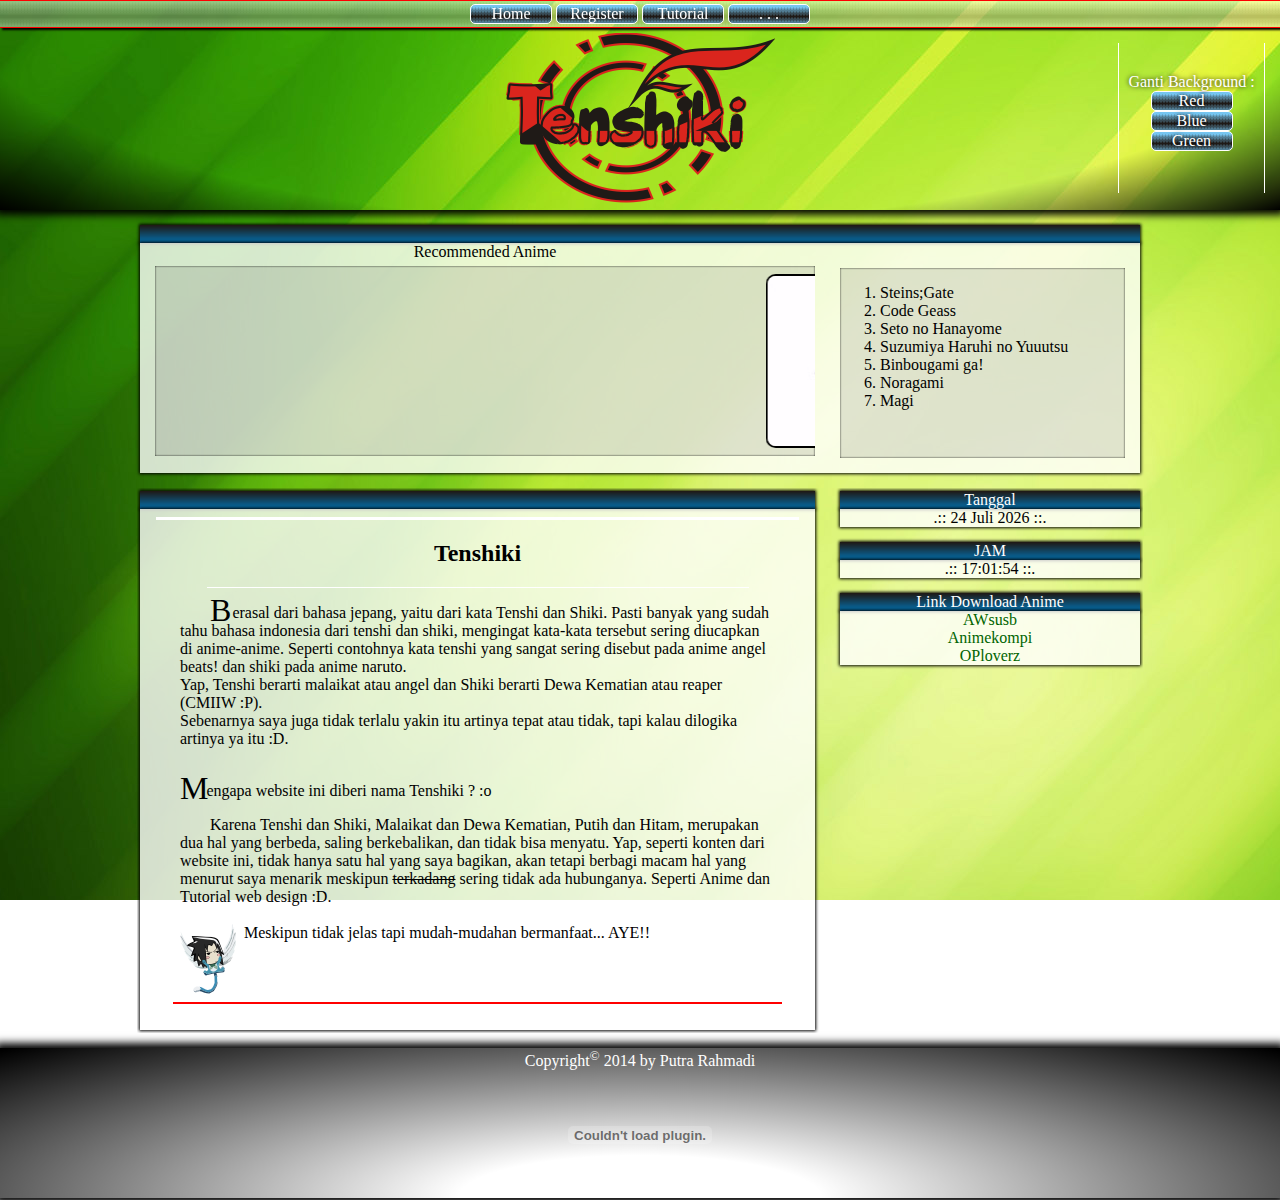
<file: index.html>
<html>
	<head>
		<title>Putra R</title>
		<link rel="stylesheet" type="text/css" href="css/style.css"/>
		<link rel="shortcut icon" href="gambar/logo/kurousagi.ico"/>
		<script type="text/javascript" src="js/script.js"></script>
	</head>
	<body onLoad="random(),waktu(),tanggal(),sapa()">
		<div>
			<div class="atas">
				<div class="menu">
					<table id="tmenu">
						<tr>
							<td><a href="index.html"><div class="imenu">Home</div></a></td>
							<td><a href="javascript:mpmuncul()">
									<div class="imenu" onmouseout="mphilang()">Register</div>
								</a>
								<div id="pimenu" onmouseover="mpmuncul()" onmouseout="mphilang()">
									<a href="javascript:pmuncul()">
										<div class="imenu">Tampilkan</div>
									</a>
									<a href="javascript:philang()">
										<div class="imenu">Hilangkan</div>
									</a>
								</div>
							</td>
							<td><a href="tutorial.html">
									<div class="imenu" onmouseover="muncul()" onmouseout="hilang()">Tutorial</div>
								</a>
								<div id="imenu" onmouseover="muncul()" onmouseout="hilang()">
									<a href="isi/html_adalah.html">
										<div class="imenu">HTML</div>
									</a>
									<a href="isi/css_adalah.html">
										<div class="imenu">CSS</div>
									</a>
									<a href="isi/javascript_adalah.html">
										<div class="imenu">Javascript</div>
									</a>
									<a href="isi/corel_adalah.html">
										<div class="imenu">Corel</div>
									</a>
									<a href="isi/flash_adalah.html">
										<div class="imenu">Flash</div>
									</a>
								</div>
							</td>
							<td><a href="javascript:inama()" onclick="scroll()"><div id="inama" class="imenu">. . .</div></a></td>
						</tr>
					</table>
				</div>
				<div id="kpict">
					<br><br>
					<center>
					<form method="get">
						<hr width=100% color="white">
						<legend>Register</legend>
						<hr width=100% color="white">
						<br>
						Nama :
						<br><input type="text" name="n" size="15">
						<br><br>Email :
						<br><input type="text" name="e" size="15" id="email">
						<br><br>Gender :
						<br><input type="radio" name="g">Pria &nbsp;<input type="radio" name="g">Wanita
						<br><br>Tanggal Lahir :
						<br><select name="t">
								<option value="1">1</option><option value="2">2</option><option value="3">3</option><option value="4">4</option>
								<option value="5">5</option><option value="6">6</option><option value="7">7</option><option value="8">8</option>
								<option value="9">9</option><option value="10">10</option><option value="11">11</option><option value="12">12</option>
								<option value="13">13</option><option value="14">14</option><option value="15">15</option><option value="16">16</option>
								<option value="17">17</option><option value="18">18</option><option value="19">19</option><option value="20">20</option>
								<option value="21">21</option><option value="22">22</option><option value="23">23</option><option value="24">24</option>
								<option value="25">25</option><option value="26">26</option><option value="27">27</option><option value="28">28</option>
								<option value="29">29</option><option value="30">30</option><option value="31">31</option>
							</select>&nbsp;
							<select name="b">
								<option value="1">1</option><option value="2">2</option><option value="3">3</option><option value="4">4</option>
								<option value="5">5</option><option value="6">6</option><option value="7">7</option><option value="8">8</option>
								<option value="9">9</option><option value="10">10</option><option value="11">11</option><option value="12">12</option>
							</select>
						<br><br>
						<button type="submit" value="Submit" class="imenu" style="width:60px;display:none;margin-right:5px;" id="submit">Submit</button>
						<button type="reset" value="Reset" class="imenu" style="width:60px">Reset</button>
					</form>
					<button value="Cek" class="imenu" style="width:60px" onclick="email()">Cek</button>
					</center>
				</div>
				<br>
				<div class="change">
					<center>Ganti Background : <br>
					<a href="javascript:red()"><div class="imenu">Red</div></a>
					<a href="javascript:blue()"><div class="imenu">Blue</div></a>
					<a href="javascript:green()"><div class="imenu">Green</div></a></center>
				</div>
				<div class="schange">
				</div>
				<center><img id="tenshiki"/></center>
			</div>
			<center>
				<div class="judul pisi">&nbsp;</div>
				<div class="gmenu">
					<div style="float:left">
					Recommended Anime
					<div id="bpict" align="center">
						<marquee width="100%">
						<img id="pict" src="gambar/pict/1.jpg" border="2"/>
						<img id="pict" src="gambar/pict/2.jpg" border="2"/>
						<img id="pict" src="gambar/pict/3.jpg" border="2"/>
						<img id="pict" src="gambar/pict/4.jpg" border="2"/>
						<img id="pict" src="gambar/pict/5.jpg" border="2"/>
						<img id="pict" src="gambar/pict/6.jpg" border="2"/>
						<img id="pict" src="gambar/pict/7.jpg" border="2"/>
						</marquee>
					</div>
					</div>
					<div id="tgmenu" align="center">
						<div align=left>
						<ol type="circle">
							<li>Steins;Gate
							<li>Code Geass
							<li>Seto no Hanayome
							<li>Suzumiya Haruhi no Yuuutsu
							<li>Binbougami ga!
							<li>Noragami
							<li>Magi
						</div>
					</div>
				</div>
				<div class="tengah">
					<div class="sisi">
						<div class="judul" id="tmenu">Tanggal</div>
						<div id="tanggal"></div>
						<div class="judul">JAM</div>
						<div id="jam"></div>
						<div class="judul">Link Download Anime</div>
						<div id="sisi">
							<a href="http://www.awsubs.us/" target="_blank">AWsusb</a>
							<br><a href="http://www.animekompi.web.id/" target="_blank">Animekompi</a>
							<br><a href="http://www.oploverz.net/" target="_blank">OPloverz</a>
						</div>
					</div>
					<div class="judul jisi" id="tmenu" align=left>&nbsp;</div>
					<div class="isi">
						<div>
			<hr width="95%" size="3" color="white"/>
			<div align="center"><h2>Tenshiki</h2></div>
			<hr width="80%" size="1" color="white"/>
			<div align="left">
			<blockquote>
				<p><span>B</span>erasal dari bahasa jepang, yaitu dari kata Tenshi dan Shiki.
				Pasti banyak yang sudah tahu bahasa indonesia dari tenshi dan shiki, mengingat kata-kata tersebut sering diucapkan di anime-anime.
				Seperti contohnya kata tenshi yang sangat sering disebut pada anime angel beats! dan shiki pada anime naruto.
				<br>Yap, Tenshi berarti malaikat atau angel dan Shiki berarti Dewa Kematian atau reaper (CMIIW :P).
				<br>Sebenarnya saya juga tidak terlalu yakin itu artinya tepat atau tidak, tapi kalau dilogika artinya ya itu :D.
				</p>
				<br><span>M</span>&nbsp;engapa website ini diberi nama Tenshiki ? :o
				<p>Karena Tenshi dan Shiki, Malaikat dan Dewa Kematian, Putih dan Hitam, merupakan dua hal yang berbeda, saling berkebalikan, dan tidak bisa menyatu.
				Yap, seperti konten dari website ini, tidak hanya satu hal yang saya bagikan, akan tetapi berbagi macam hal yang menurut saya menarik meskipun <strike>terkadang</strike> sering tidak ada hubunganya.
				Seperti Anime dan Tutorial web design :D.
				<br><br>&nbsp;&nbsp;Meskipun tidak jelas tapi mudah-mudahan bermanfaat... AYE!!
				<img src="gambar/konten/aye.png" style="float:left">
				</p>
			</blockquote>	
			</div>
		</div>
		<br/><br/>
		<hr width="90%" size="2" color="red"/>
		<br>
					</div>		
				</div>
			</center>
			<div class="bawah">
				Copyright<sup>&copy;</sup> 2014 by Putra Rahmadi
				<center><embed src="gambar/logo/undg.swf" id="underground"/></center>
			</div>
		</div>
	</body>
</html>
</file>
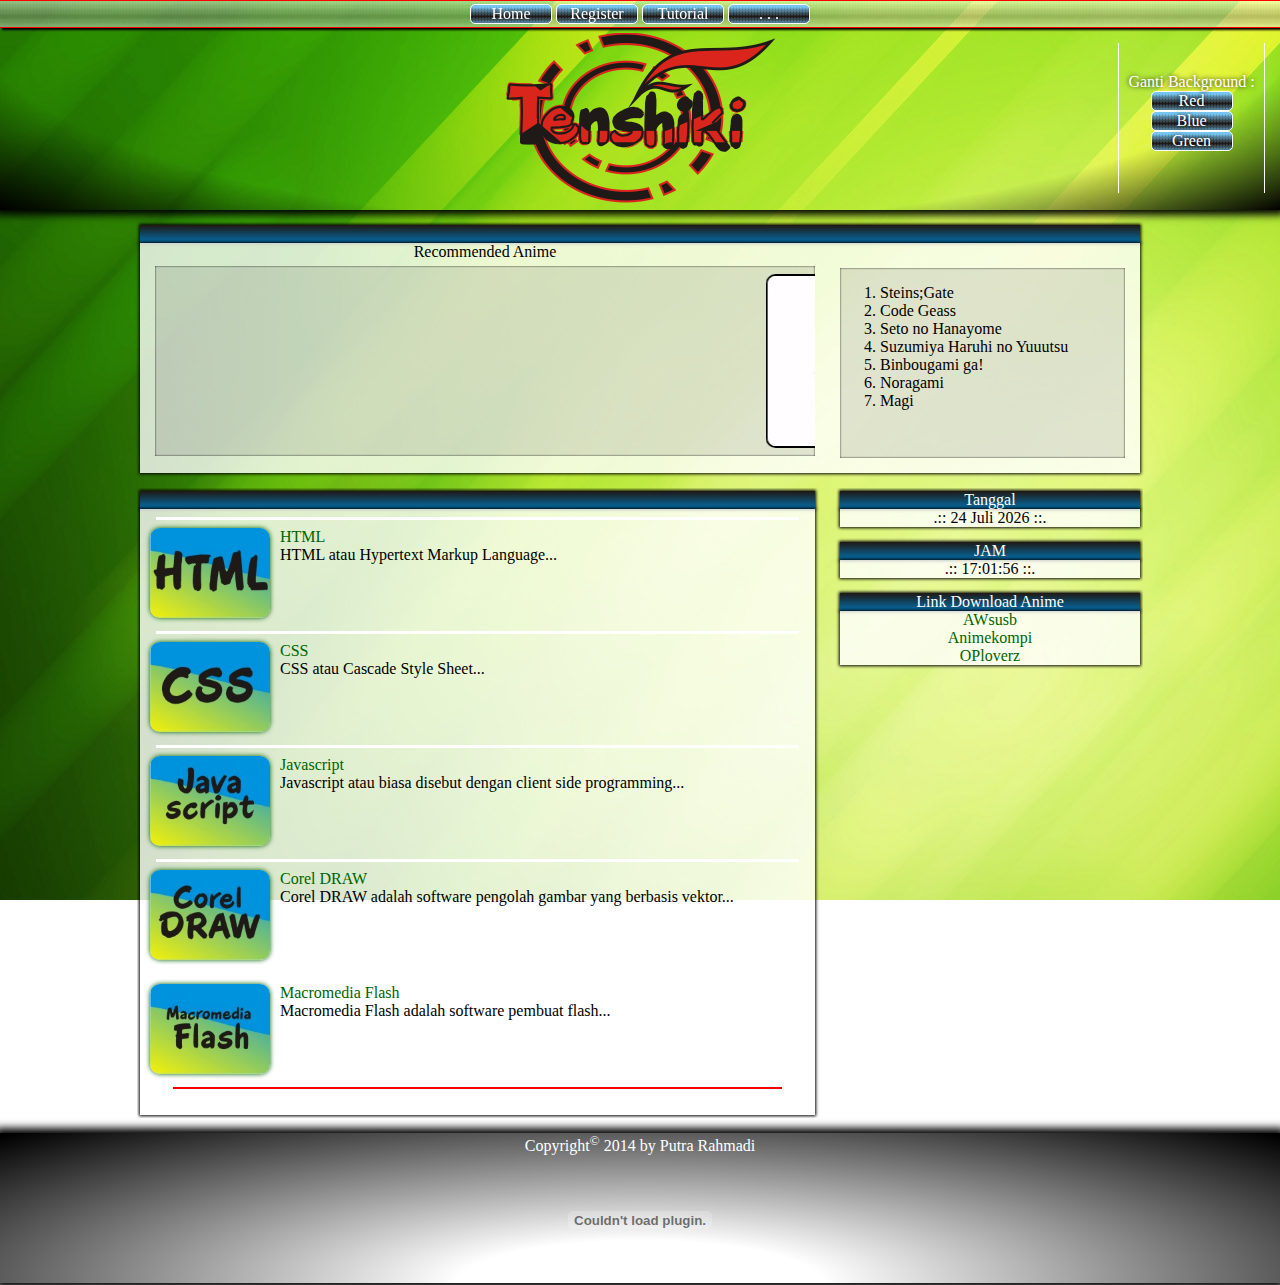
<file: tutorial.html>
<html>
	<head>
		<title>Putra R</title>
		<link rel="stylesheet" type="text/css" href="css/style.css"/>
		<link rel="shortcut icon" href="gambar/logo/kurousagi.ico"/>
		<script type="text/javascript" src="js/script.js"></script>
	</head>
	<body onLoad="random(),waktu(),tanggal()">
		<div>
			<div class="atas">
				<div class="menu">
					<table id="tmenu">
						<tr>
							<td><a href="index.html"><div class="imenu">Home</div></a></td>
							<td><a href="javascript:mpmuncul()">
									<div class="imenu" onmouseout="mphilang()">Register</div>
								</a>
								<div id="pimenu" onmouseover="mpmuncul()" onmouseout="mphilang()">
									<a href="javascript:pmuncul()">
										<div class="imenu">Tampilkan</div>
									</a>
									<a href="javascript:philang()">
										<div class="imenu">Hilangkan</div>
									</a>
								</div>
							</td>
							<td><a href="tutorial.html">
									<div class="imenu" onmouseover="muncul()" onmouseout="hilang()">Tutorial</div>
								</a>
								<div id="imenu" onmouseover="muncul()" onmouseout="hilang()">
									<a href="isi/html_adalah.html">
										<div class="imenu">HTML</div>
									</a>
									<a href="isi/css_adalah.html">
										<div class="imenu">CSS</div>
									</a>
									<a href="isi/javascript_adalah.html">
										<div class="imenu">Javascript</div>
									</a>
									<a href="isi/corel_adalah.html">
										<div class="imenu">Corel</div>
									</a>
									<a href="isi/flash_adalah.html">
										<div class="imenu">Flash</div>
									</a>
								</div>
							</td>
							<td><a href="javascript:inama()" onclick="scroll()"><div id="inama" class="imenu">. . .</div></a></td>
						</tr>
					</table>
				</div>
				<div id="kpict">
					<br><br>
					<center>
					<form action="" method="get">
						<hr width=100% color="white">
						<legend>Register</legend>
						<hr width=100% color="white">
						<br>
						Nama :
						<br><input type="text" name="n" size="15">
						<br><br>Email :
						<br><input type="text" name="e" size="15" id="email">
						<br><br>Gender :
						<br><input type="radio" name="g">Pria &nbsp;<input type="radio" name="g">Wanita
						<br><br>Tanggal Lahir :
						<br><select name="t">
								<option value="1">1</option><option value="2">2</option><option value="3">3</option><option value="4">4</option>
								<option value="5">5</option><option value="6">6</option><option value="7">7</option><option value="8">8</option>
								<option value="9">9</option><option value="10">10</option><option value="11">11</option><option value="12">12</option>
								<option value="13">13</option><option value="14">14</option><option value="15">15</option><option value="16">16</option>
								<option value="17">17</option><option value="18">18</option><option value="19">19</option><option value="20">20</option>
								<option value="21">21</option><option value="22">22</option><option value="23">23</option><option value="24">24</option>
								<option value="25">25</option><option value="26">26</option><option value="27">27</option><option value="28">28</option>
								<option value="29">29</option><option value="30">30</option><option value="31">31</option>
							</select>&nbsp;
							<select name="b">
								<option value="1">1</option><option value="2">2</option><option value="3">3</option><option value="4">4</option>
								<option value="5">5</option><option value="6">6</option><option value="7">7</option><option value="8">8</option>
								<option value="9">9</option><option value="10">10</option><option value="11">11</option><option value="12">12</option>
							</select>
						<br><br>
						<button type="submit" value="Submit" class="imenu" style="width:60px;display:none;margin-right:5px;" id="submit">Submit</button>
						<button type="reset" value="Reset" class="imenu" style="width:60px">Reset</button>
					</form>
					<button value="Cek" class="imenu" style="width:60px" onclick="email()">Cek</button>
					</center>
				</div>
				<br>
				<div class="change">
					<center>Ganti Background : <br>
					<a href="javascript:red()"><div class="imenu">Red</div></a>
					<a href="javascript:blue()"><div class="imenu">Blue</div></a>
					<a href="javascript:green()"><div class="imenu">Green</div></a></center>
				</div>
				<div class="schange">
				</div>
				<center><img id="tenshiki"/></center>
			</div>
			<center>
				<div class="judul pisi">&nbsp;</div>
				<div class="gmenu">
					<div style="float:left">
					Recommended Anime
					<div id="bpict" align="center">
						<marquee width="100%">
						<img id="pict" src="gambar/pict/1.jpg" border="2"/>
						<img id="pict" src="gambar/pict/2.jpg" border="2"/>
						<img id="pict" src="gambar/pict/3.jpg" border="2"/>
						<img id="pict" src="gambar/pict/4.jpg" border="2"/>
						<img id="pict" src="gambar/pict/5.jpg" border="2"/>
						<img id="pict" src="gambar/pict/6.jpg" border="2"/>
						<img id="pict" src="gambar/pict/7.jpg" border="2"/>
						</marquee>
					</div>
					</div>
					<div id="tgmenu" align="center">
						<div align=left>
						<ol type="circle">
							<li>Steins;Gate
							<li>Code Geass
							<li>Seto no Hanayome
							<li>Suzumiya Haruhi no Yuuutsu
							<li>Binbougami ga!
							<li>Noragami
							<li>Magi
						</div>
					</div>
				</div>
				<div class="tengah">
					<div class="sisi">
						<div class="judul" id="tmenu">Tanggal</div>
						<div id="tanggal"></div>
						<div class="judul">JAM</div>
						<div id="jam"></div>
						<div class="judul">Link Download Anime</div>
						<div id="sisi">
							<a href="http://www.awsubs.us/" target="_blank">AWsusb</a>
							<br><a href="http://www.animekompi.web.id/" target="_blank">Animekompi</a>
							<br><a href="http://www.oploverz.net/" target="_blank">OPloverz</a>
						</div>
					</div>
					<div class="judul jisi" id="tmenu" align=left>&nbsp;</div>
					<div class="isi">
						<div align="left">
			<hr width="95%" size="3" color="white"/>
			<a href="isi/html_adalah.html">
				<div id="ktutor" align="center"><img id="tutor" src="gambar/konten/html.jpg"></div>
			</a>
				<div id="itutor">
					<a href="isi/html_adalah.html">HTML</a>
					<br>HTML atau Hypertext Markup Language...	
				</div>
			<hr width="95%" size="3" color="white"/>
			<a href="isi/css_adalah.html">
				<div id="ktutor" align="center"><img id="tutor" src="gambar/konten/css.jpg"></div>
			</a>
				<div id="itutor">
					<a href="isi/css_adalah.html">CSS</a>
					<br>CSS atau Cascade Style Sheet...
				</div>
			<hr width="95%" size="3" color="white"/>
			<a href="isi/javascript_adalah.html">
				<div id="ktutor" align="center"><img id="tutor" src="gambar/konten/javascript.jpg"></div>
			</a>
				<div id="itutor">
					<a href="isi/javascript_adalah.html">Javascript</a>
					<br>Javascript atau biasa disebut dengan client side programming...
				</div>
			<hr width="95%" size="3" color="white"/>
			<a href="isi/corel_adalah.html">
				<div id="ktutor" align="center"><img id="tutor" src="gambar/konten/corel.jpg"></div>
			</a>
				<div id="itutor">
					<a href="isi/corel_adalah.html">Corel DRAW</a>
					<br>Corel DRAW adalah software pengolah gambar yang berbasis vektor...
				</div>
			<hr width="95%" size="3" color="white"/>
			<a href="isi/flash_adalah.html">
				<div id="ktutor" align="center"><img id="tutor" src="gambar/konten/flash.jpg"></div>
			</a>
				<div id="itutor">
					<a href="isi/flash_adalah.html">Macromedia Flash</a>
					<br>Macromedia Flash adalah software pembuat flash...
				</div>
			<hr width="90%" size="2" color="red"/>
			<br>
		</div>
					</div>		
				</div>
			</center>
			<div class="bawah">
				Copyright<sup>&copy;</sup> 2014 by Putra Rahmadi
				<center><embed src="gambar/logo/undg.swf" id="underground"/></center>
			</div>
		</div>
	</body>
</html>
</file>
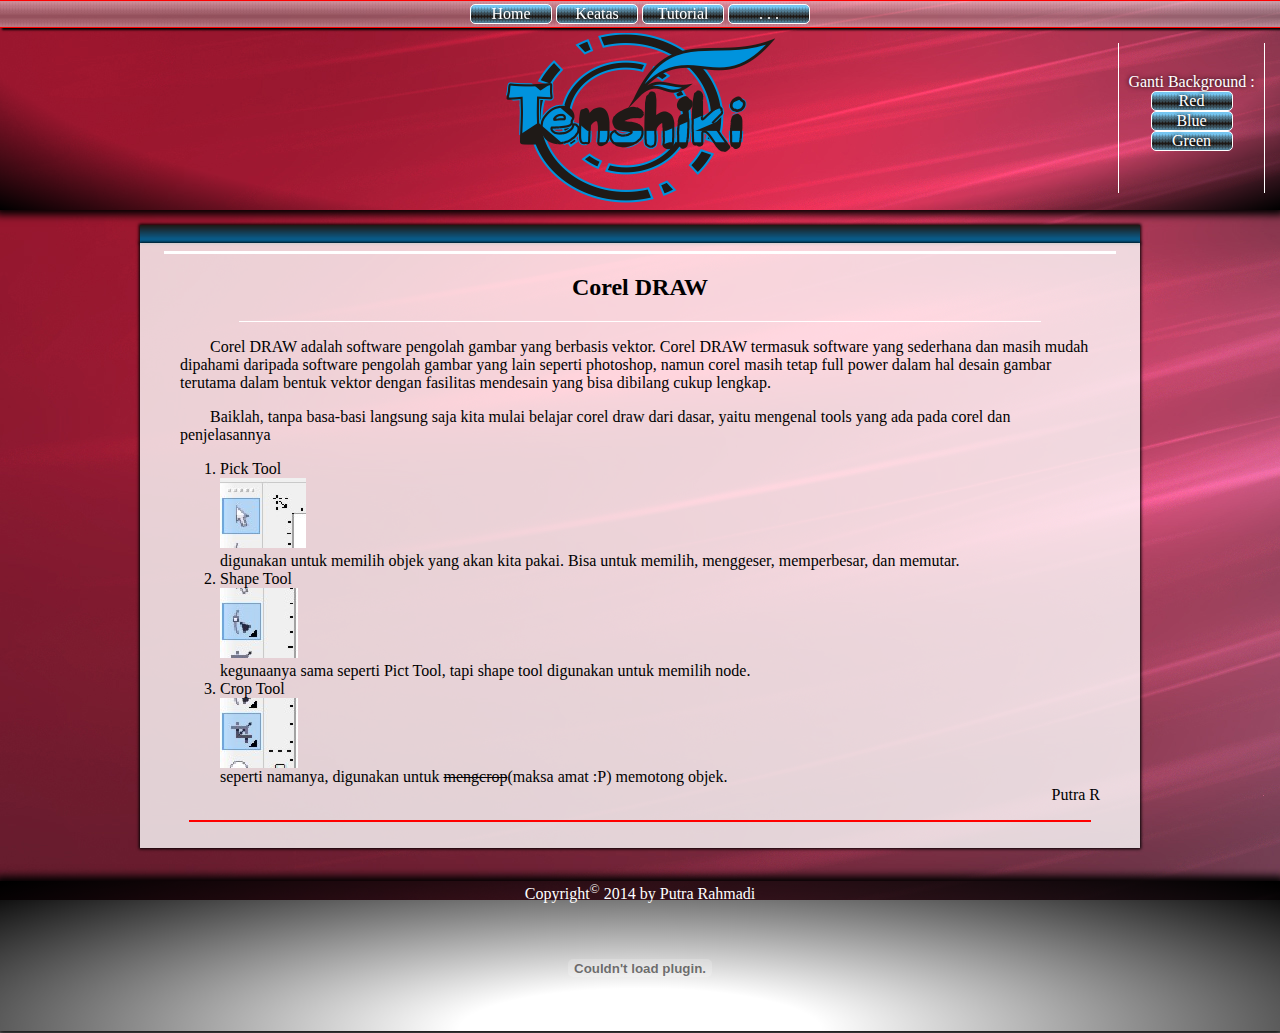
<file: isi/corel_adalah.html>
<html>
	<head>
		<title>Putra R</title>
		<link rel="stylesheet" type="text/css" href="../css/style.css"/>
		<link rel="shortcut icon" href="../gambar/logo/kurousagi.ico"/>
		<script type="text/javascript" src="../js/script.js"></script>
	</head>
	<body onLoad="random2()">
		<div>
			<div class="atas">
				<div class="menu">
					<table id="tmenu">
						<tr>
							<td><a href="../index.html"><div class="imenu">Home</div></a></td>
							<td><a href="javascript:scroll()"><div class="imenu">Keatas</div></a></td>
							<td><a href="../tutorial.html"><div class="imenu" onmouseover="muncul()" onmouseout="hilang()">Tutorial</div></a><div id="imenu" onmouseover="muncul()" onmouseout="hilang()"><a href="html_adalah.html"><div class="imenu">HTML</div></a><a href="css_adalah.html"><div class="imenu">CSS</div></a><a href="javascript_adalah.html"><div class="imenu">Javascript</div></a><a href="corel_adalah.html"><div class="imenu">Corel</div></a><a href="flash_adalah.html"><div class="imenu">Flash</div></a></div></td>
							<td><a href="javascript:inama()" onclick="scroll()"><div id="inama" class="imenu">. . .</div></a></td>
						</tr>
					</table>
				</div>
				<br>
				<div class="change">
					<center>Ganti Background : <br>
					<a href="javascript:red2()"><div class="imenu">Red</div></a>
					<a href="javascript:blue2()"><div class="imenu">Blue</div></a>
					<a href="javascript:green2()"><div class="imenu">Green</div></a></center>
				</div>
				<div class="schange">
				</div>
				<center><img id="tenshiki"/></center>
			</div>
			<center>
			<div class="judul pisi">&nbsp;</div>
		<div class="tengah2">
			<hr width="95%" size="3" color="white"/>
			<center><h2>Corel DRAW</h2></center>
			<hr width="80%" size="1" color="white"/>
			<div align="left">
			<blockquote>
				<p>Corel DRAW adalah software pengolah gambar yang berbasis vektor.
				Corel DRAW termasuk software yang sederhana dan masih mudah dipahami daripada software pengolah gambar yang lain seperti photoshop,
				namun corel masih tetap full power dalam hal desain gambar terutama dalam bentuk vektor dengan fasilitas mendesain yang bisa dibilang cukup lengkap.</p>
				<p>Baiklah, tanpa basa-basi langsung saja kita mulai belajar corel draw dari dasar, yaitu mengenal tools yang ada pada corel dan penjelasannya</p>
				<ol type="1">
					<li>Pick Tool
						<br><img src="gambar/pick.jpg">
						<br>digunakan untuk memilih objek yang akan kita pakai.
						Bisa untuk memilih, menggeser, memperbesar, dan memutar.
					<li>Shape Tool
						<br><img src="gambar/shape.jpg">
						<br>kegunaanya sama seperti Pict Tool, tapi shape tool digunakan untuk memilih node.
					<li>Crop Tool
						<br><img src="gambar/crop.jpg">
						<br>seperti namanya, digunakan untuk <strike>mengcrop</strike>(maksa amat :P) memotong objek.
						<br>
				<div align="right">Putra R</div>
			</blockquote>
			</div>
			<hr width="90%" size="2" color="red"/>
			<br>
		</div>
		</center>
			<br>
			<div class="bawah">
				Copyright<sup>&copy;</sup> 2014 by Putra Rahmadi
				<center><embed src="../gambar/logo/undg.swf" id="underground"/></center>
			</div>
		</div>
</body>
</html>
</file>
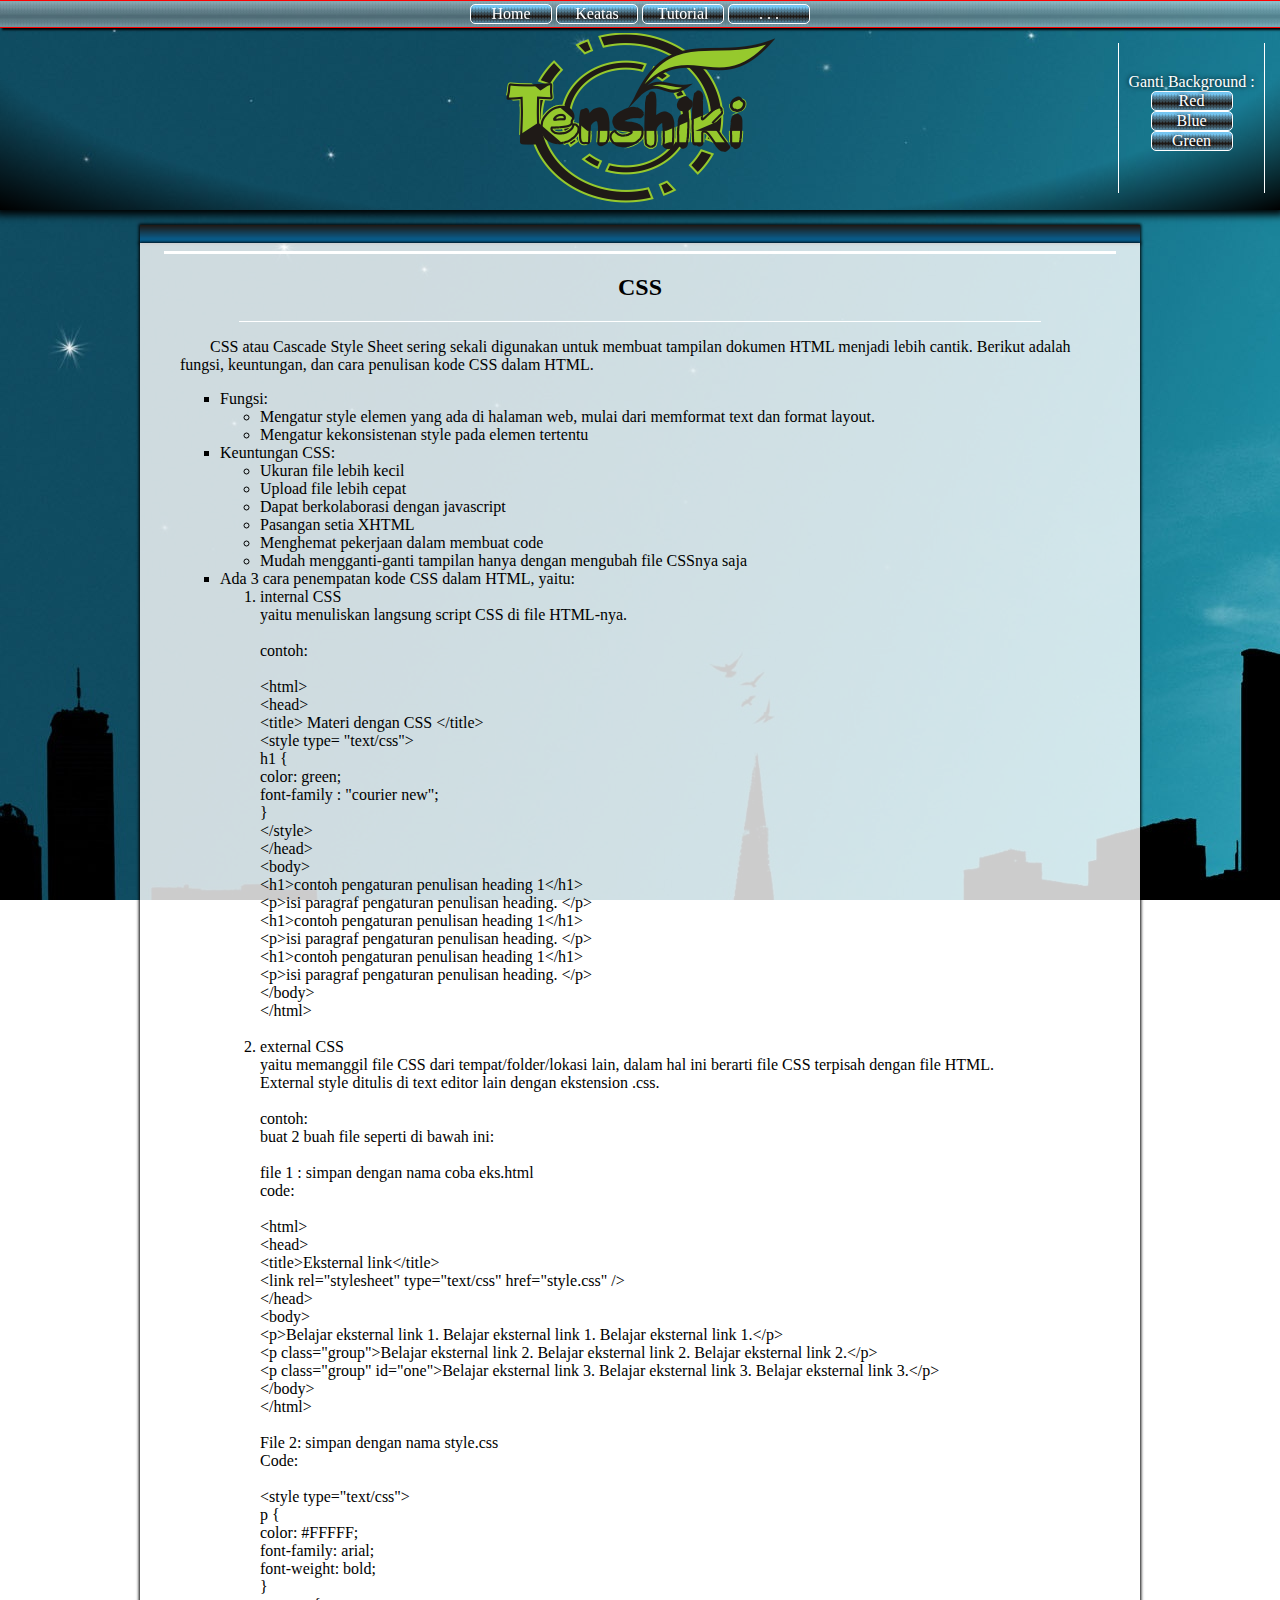
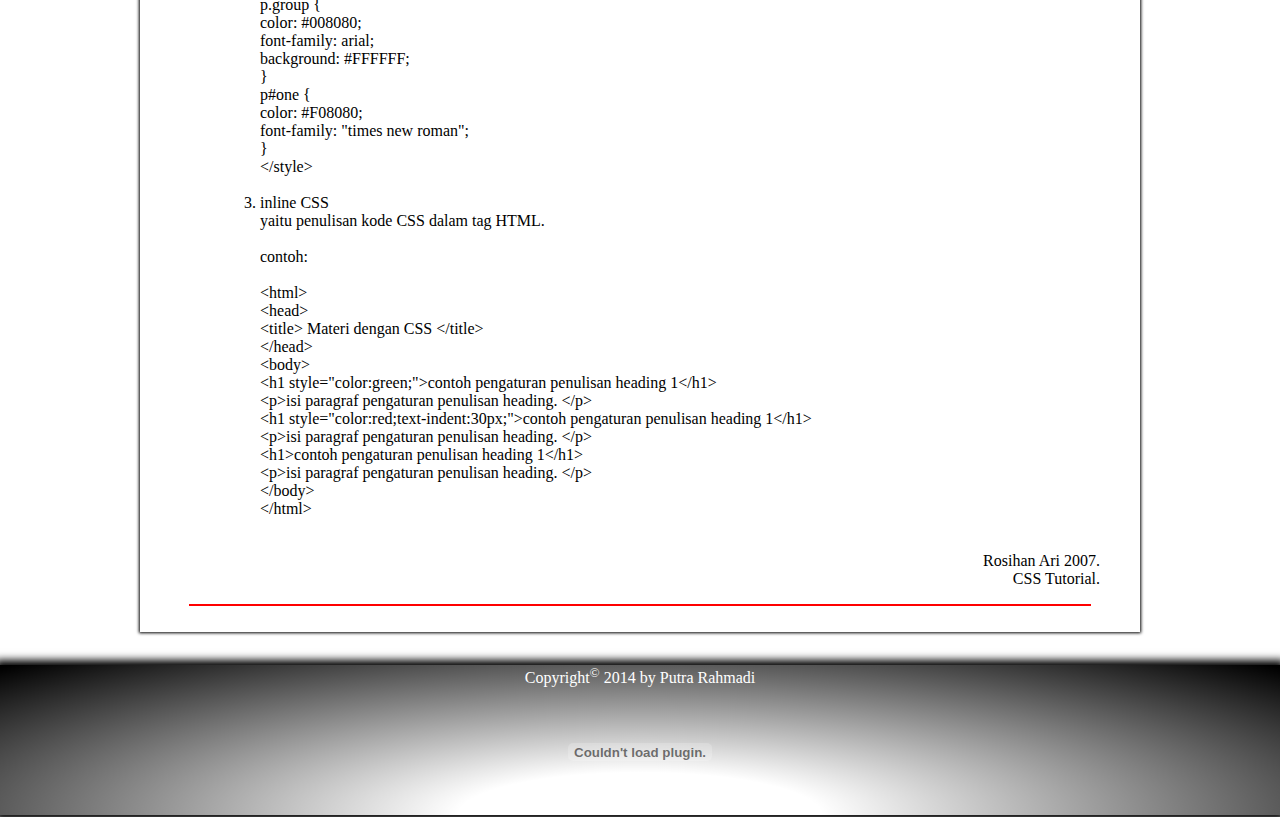
<file: isi/css_adalah.html>
<html>
	<head>
		<title>Putra R</title>
		<link rel="stylesheet" type="text/css" href="../css/style.css"/>
		<link rel="shortcut icon" href="../gambar/logo/kurousagi.ico"/>
		<script type="text/javascript" src="../js/script.js"></script>
	</head>
	<body onLoad="random2()">
		<div>
			<div class="atas">
				<div class="menu">
					<table id="tmenu">
						<tr>
							<td><a href="../index.html"><div class="imenu">Home</div></a></td>
							<td><a href="javascript:scroll()"><div class="imenu">Keatas</div></a></td>
							<td><a href="../tutorial.html"><div class="imenu" onmouseover="muncul()" onmouseout="hilang()">Tutorial</div></a><div id="imenu" onmouseover="muncul()" onmouseout="hilang()"><a href="html_adalah.html"><div class="imenu">HTML</div></a><a href="css_adalah.html"><div class="imenu">CSS</div></a><a href="javascript_adalah.html"><div class="imenu">Javascript</div></a><a href="corel_adalah.html"><div class="imenu">Corel</div></a><a href="flash_adalah.html"><div class="imenu">Flash</div></a></div></td>
							<td><a href="javascript:inama()" onclick="scroll()"><div id="inama" class="imenu">. . .</div></a></td>
						</tr>
					</table>
				</div>
				<br>
				<div class="change">
					<center>Ganti Background : <br>
					<a href="javascript:red2()"><div class="imenu">Red</div></a>
					<a href="javascript:blue2()"><div class="imenu">Blue</div></a>
					<a href="javascript:green2()"><div class="imenu">Green</div></a></center>
				</div>
				<div class="schange">
				</div>
				<center><img id="tenshiki"/></center>
			</div>
			
			
		<center>
				<div class="judul pisi">&nbsp;</div>
				<div class="tengah2">
			<hr width="95%" size="3" color="white"/>
			<center><h2>CSS</h2></center>
			<hr width="80%" size="1" color="white"/>
			<div align="left">
			<blockquote>
				<p>CSS atau Cascade Style Sheet sering sekali digunakan untuk membuat tampilan dokumen HTML menjadi lebih cantik.
				Berikut adalah fungsi, keuntungan, dan cara penulisan kode CSS dalam HTML.</p>
				<ul type="square">
					<li>Fungsi:<ul type="circle">
						<li>Mengatur style elemen yang ada di halaman web, mulai dari memformat text dan format layout.
						<li>Mengatur kekonsistenan style pada elemen tertentu</ul>
					<li>Keuntungan CSS:<ul type="circle">
						<li>Ukuran file lebih kecil
						<li>Upload file lebih cepat
						<li>Dapat berkolaborasi dengan javascript
						<li>Pasangan setia XHTML
						<li>Menghemat pekerjaan dalam membuat code
						<li>Mudah mengganti-ganti tampilan hanya dengan mengubah file CSSnya saja</ul>
					<li>Ada 3 cara penempatan kode CSS dalam HTML, yaitu:<ol type="1">
						<li>internal CSS
							<br>yaitu menuliskan langsung script CSS di file HTML-nya.
							<br><br>contoh:
							<br><br>&lt;html&gt;
							<br>&lt;head&gt;
							<br>&lt;title&gt; Materi dengan CSS &lt;/title&gt;
							<br>&lt;style type= "text/css"&gt;
							<br>h1 {
							<br>color: green;
							<br>font-family : "courier new";
							<br>}
							<br>&lt;/style&gt;
							<br>&lt;/head&gt;
							<br>&lt;body&gt;
							<br>&lt;h1&gt;contoh pengaturan penulisan heading 1&lt;/h1&gt;
							<br>&lt;p&gt;isi paragraf pengaturan penulisan heading. &lt;/p&gt;
							<br>&lt;h1&gt;contoh pengaturan penulisan heading 1&lt;/h1&gt;
							<br>&lt;p&gt;isi paragraf pengaturan penulisan heading. &lt;/p&gt;
							<br>&lt;h1&gt;contoh pengaturan penulisan heading 1&lt;/h1&gt;
							<br>&lt;p&gt;isi paragraf pengaturan penulisan heading. &lt;/p&gt;
							<br>&lt;/body&gt;
							<br>&lt;/html&gt;
							<br><br>
						<li>external CSS
							<br>yaitu memanggil file CSS dari tempat/folder/lokasi lain, dalam hal ini berarti file CSS terpisah dengan file HTML.
							<br>External style ditulis di text editor lain dengan ekstension .css.
							<br><br>contoh:
							<br>buat 2 buah file seperti di bawah ini:
							<br><br>file 1 : simpan dengan nama coba eks.html
							<br>code:
							<br><br>&lt;html&gt;
							<br>&lt;head&gt;
							<br>&lt;title&gt;Eksternal link&lt;/title&gt;
							<br>&lt;link rel=&quot;stylesheet&quot; type=&quot;text/css&quot; href=&quot;style.css&quot; /&gt;
							<br>&lt;/head&gt;
							<br>&lt;body&gt;
							<br>&lt;p&gt;Belajar eksternal link 1. Belajar eksternal link 1. Belajar eksternal link 1.&lt;/p&gt;
							<br>&lt;p class=&quot;group&quot;&gt;Belajar eksternal link 2. Belajar eksternal link 2. Belajar eksternal link 2.&lt;/p&gt;
							<br>&lt;p class=&quot;group&quot; id=&quot;one&quot;&gt;Belajar eksternal link 3. Belajar eksternal link 3. Belajar eksternal link 3.&lt;/p&gt;
							<br>&lt;/body&gt;
							<br>&lt;/html&gt;
							<br><br>File 2: simpan dengan nama style.css
							<br>Code:
							<br><br>&lt;style type=&quot;text/css&quot;&gt;
							<br>p {
							<br>color: #FFFFF;
							<br>font-family: arial;
							<br>font-weight: bold;
							<br>}
							<br>p.group {
							<br>color: #008080;
							<br>font-family: arial;
							<br>background: #FFFFFF;
							<br>}
							<br>p#one {
							<br>color: #F08080;
							<br>font-family: &quot;times new roman&quot;;
							<br>}
							<br>&lt;/style&gt;
							<br><br>
						<li>inline CSS
							<br>yaitu penulisan kode CSS dalam tag HTML.
							<br><br>contoh:
							<br><br>&lt;html&gt;
							<br>&lt;head&gt;
							<br>&lt;title&gt; Materi dengan CSS &lt;/title&gt;
							<br>&lt;/head&gt;
							<br>&lt;body&gt;
							<br>&lt;h1 style="color:green;"&gt;contoh pengaturan penulisan heading 1&lt;/h1&gt;
							<br>&lt;p&gt;isi paragraf pengaturan penulisan heading. &lt;/p&gt;
							<br>&lt;h1 style="color:red;text-indent:30px;"&gt;contoh pengaturan penulisan heading 1&lt;/h1&gt;
							<br>&lt;p&gt;isi paragraf pengaturan penulisan heading. &lt;/p&gt;
							<br>&lt;h1&gt;contoh pengaturan penulisan heading 1&lt;/h1&gt;
							<br>&lt;p&gt;isi paragraf pengaturan penulisan heading. &lt;/p&gt;
							<br>&lt;/body&gt;
							<br>&lt;/html&gt;
							<br><br>
						</ol>
				</ul>
				<div align="right">Rosihan Ari 2007.<br>CSS Tutorial.</div>
			</blockquote>
			</div>
			<hr width="90%" size="2" color="red"/>
			<br>
		</div>
		</center>
	
			<br>
			<div class="bawah">
				Copyright<sup>&copy;</sup> 2014 by Putra Rahmadi
				<center><embed src="../gambar/logo/undg.swf" id="underground"/></center>
			</div>
		</div>
	</body>
</html>
</file>
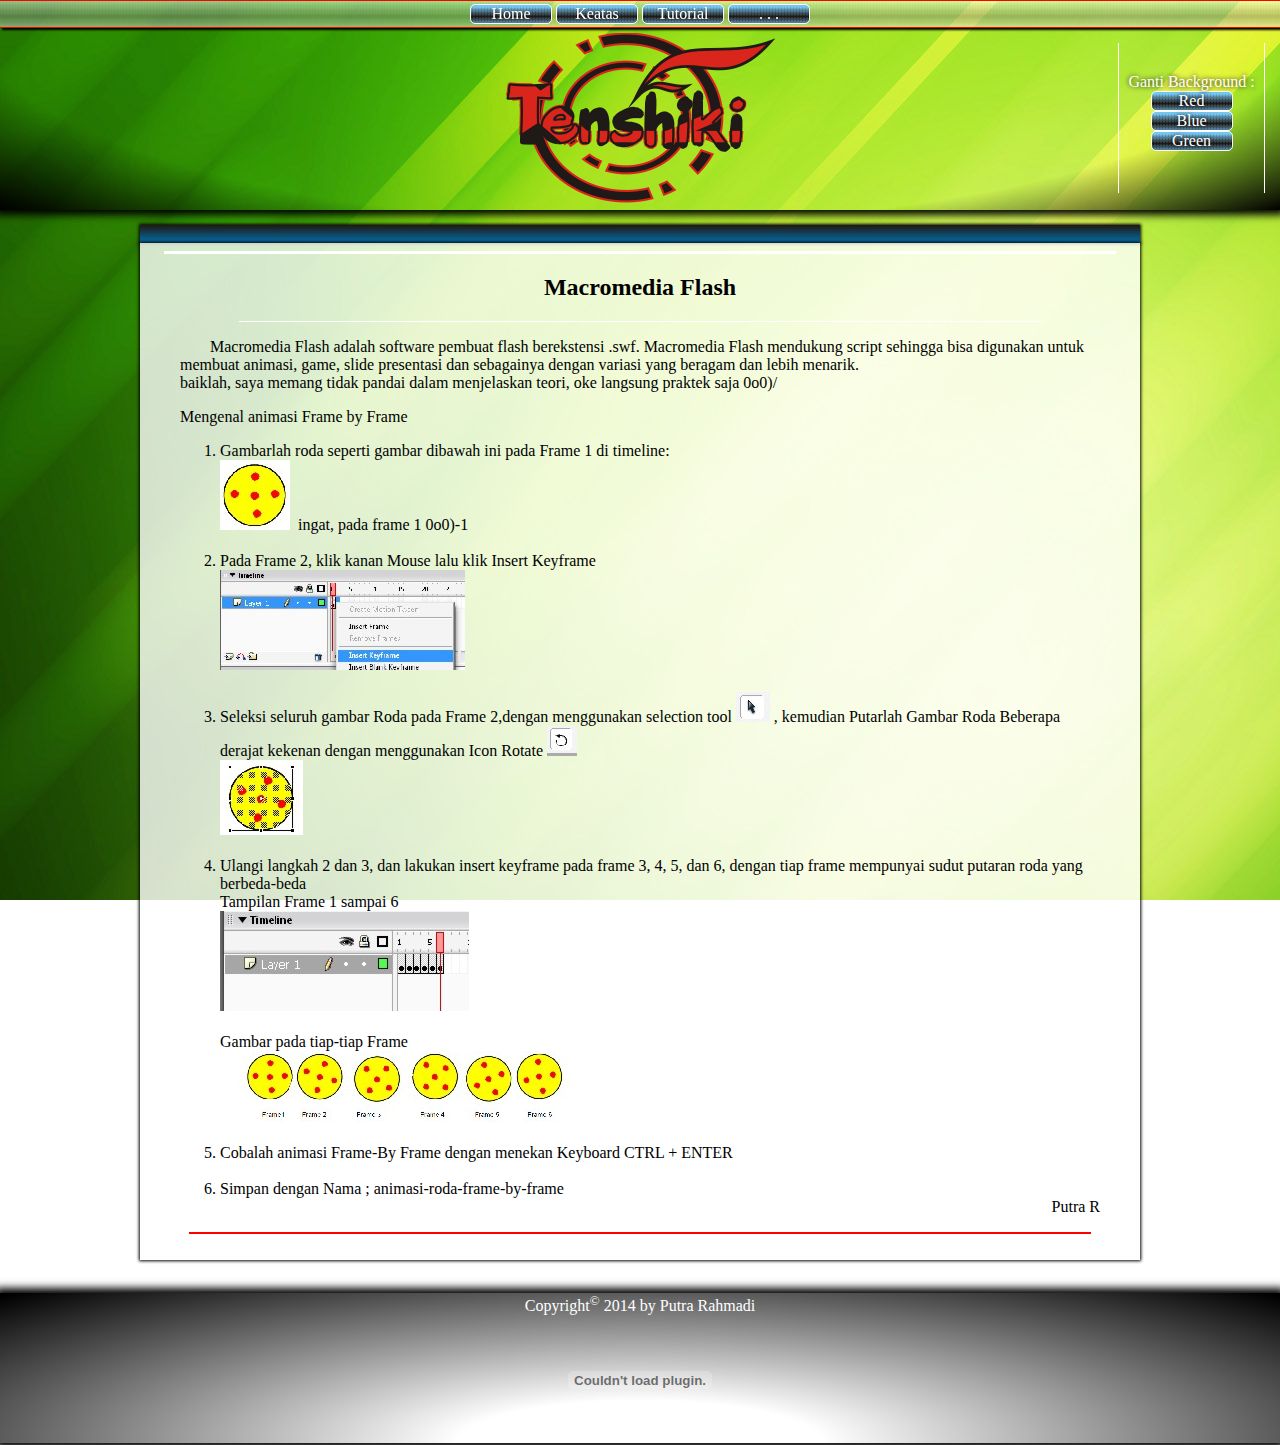
<file: isi/flash_adalah.html>
<html>
	<head>
		<title>Putra R</title>
		<link rel="stylesheet" type="text/css" href="../css/style.css"/>
		<link rel="shortcut icon" href="../gambar/logo/kurousagi.ico"/>
		<script type="text/javascript" src="../js/script.js"></script>
	</head>
	<body onLoad="random2()">
		<div>
			<div class="atas">
				<div class="menu">
					<table id="tmenu">
						<tr>
							<td><a href="../index.html"><div class="imenu">Home</div></a></td>
							<td><a href="javascript:scroll()"><div class="imenu">Keatas</div></a></td>
							<td><a href="../tutorial.html"><div class="imenu" onmouseover="muncul()" onmouseout="hilang()">Tutorial</div></a><div id="imenu" onmouseover="muncul()" onmouseout="hilang()"><a href="html_adalah.html"><div class="imenu">HTML</div></a><a href="css_adalah.html"><div class="imenu">CSS</div></a><a href="javascript_adalah.html"><div class="imenu">Javascript</div></a><a href="corel_adalah.html"><div class="imenu">Corel</div></a><a href="flash_adalah.html"><div class="imenu">Flash</div></a></div></td>
							<td><a href="javascript:inama()" onclick="scroll()"><div id="inama" class="imenu">. . .</div></a></td>
						</tr>
					</table>
				</div>
				<br>
				<div class="change">
					<center>Ganti Background : <br>
					<a href="javascript:red2()"><div class="imenu">Red</div></a>
					<a href="javascript:blue2()"><div class="imenu">Blue</div></a>
					<a href="javascript:green2()"><div class="imenu">Green</div></a></center>
				</div>
				<div class="schange">
				</div>
				<center><img id="tenshiki"/></center>
			</div>
			<center>
			<div class="judul pisi">&nbsp;</div>
		<div class="tengah2">
			<hr width="95%" size="3" color="white"/>
			<center><h2>Macromedia Flash</h2></center>
			<hr width="80%" size="1" color="white"/>
			<div align="left">
			<blockquote>
				<p>Macromedia Flash adalah software pembuat flash berekstensi .swf.
				Macromedia Flash mendukung script sehingga bisa digunakan untuk membuat animasi, game, slide presentasi dan sebagainya dengan variasi yang beragam dan lebih menarik.
				<br>baiklah, saya memang tidak pandai dalam menjelaskan teori, oke langsung praktek saja 0o0)/
				</p>
				Mengenal animasi Frame by Frame
				<br><ol type="1">
						<li>Gambarlah roda seperti gambar dibawah ini pada Frame 1 di timeline:
							<br><img src="gambar/roda.jpg">&nbsp;&nbsp;ingat, pada frame 1 0o0)-1
							<br><br>
						<li>Pada Frame 2, klik kanan Mouse lalu klik Insert Keyframe
							<br><img src="gambar/insert.jpg">
							<br><br>
						<li>Seleksi seluruh gambar Roda pada Frame 2,dengan menggunakan selection tool
							<img src="gambar/selection.jpg">
							, kemudian Putarlah Gambar Roda Beberapa derajat kekenan dengan menggunakan Icon Rotate
							<img src="gambar/rotate.jpg">
							<br><img src="gambar/rodarotate.jpg">
							<br><br>
						<li>Ulangi langkah 2 dan 3, dan lakukan insert keyframe pada frame 3, 4, 5, dan 6, dengan tiap frame mempunyai sudut putaran roda yang berbeda-beda
							<br>Tampilan Frame 1 sampai 6
							<br><img src="gambar/1-6.jpg">
							<br><br>Gambar pada tiap-tiap Frame
							<br><img src="gambar/tampil.jpg">
							<br><br>
						<li>Cobalah animasi Frame-By Frame dengan menekan Keyboard CTRL + ENTER<br><br>
						<li>Simpan dengan Nama ; animasi-roda-frame-by-frame
						
				<div align="right">Putra R</div>
			</blockquote>
			</div>
			<hr width="90%" size="2" color="red"/>
			<br>
		</div>
		</center>
			<br>
			<div class="bawah">
				Copyright<sup>&copy;</sup> 2014 by Putra Rahmadi
				<center><embed src="../gambar/logo/undg.swf" id="underground"/></center>
			</div>
		</div>
</body>
</html>
</file>
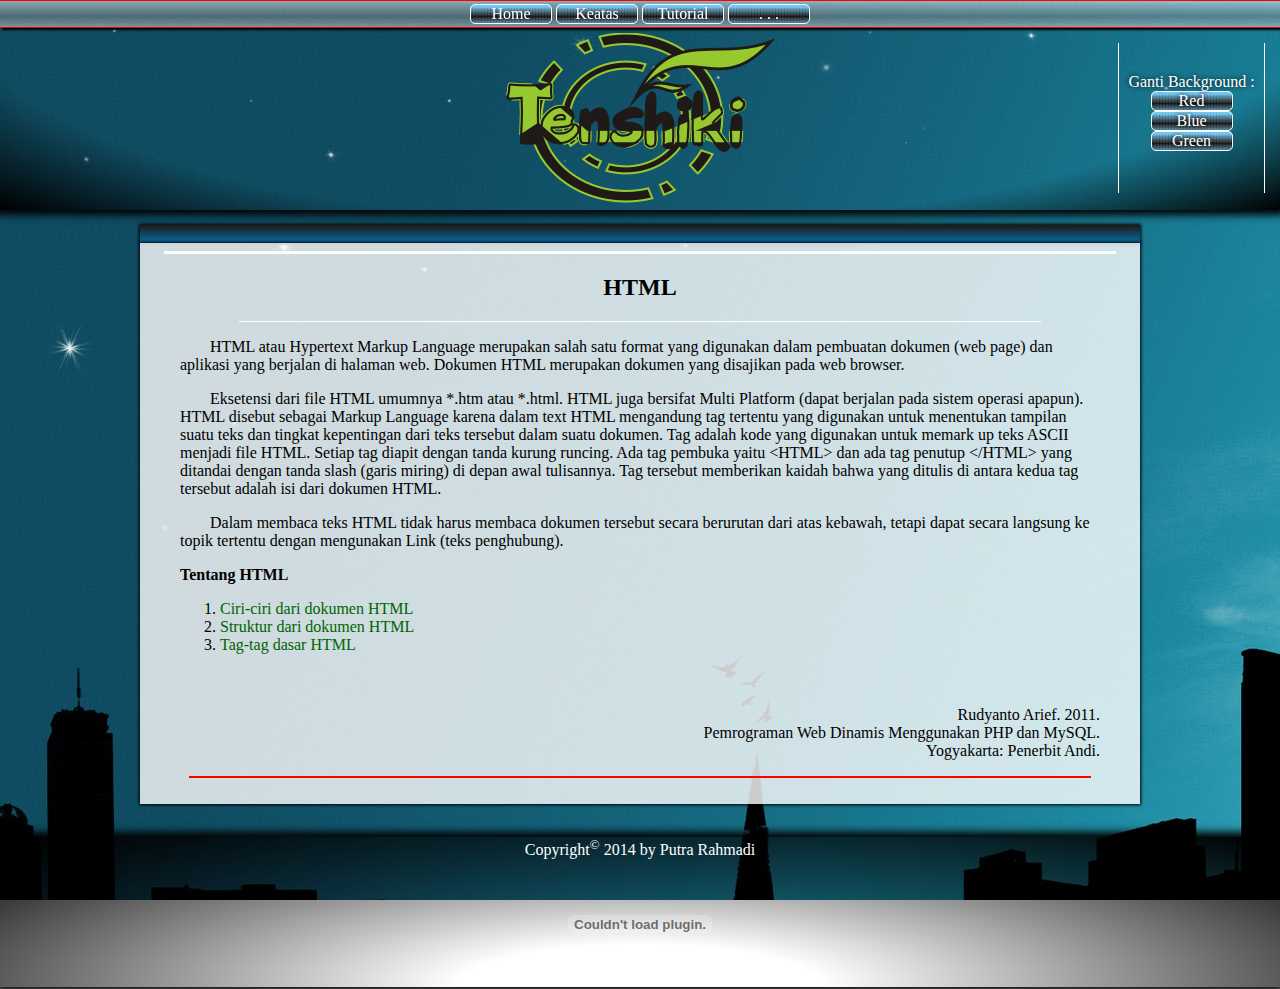
<file: isi/html_adalah.html>
<html>
	<head>
		<title>Putra R</title>
		<link rel="stylesheet" type="text/css" href="../css/style.css"/>
		<link rel="shortcut icon" href="../gambar/logo/kurousagi.ico"/>
		<script type="text/javascript" src="../js/script.js"></script>
	</head>
	<body onLoad="random2()">
		<div>
			<div class="atas">
				<div class="menu">
					<table id="tmenu">
						<tr>
							<td><a href="../index.html"><div class="imenu">Home</div></a></td>
							<td><a href="javascript:scroll()"><div class="imenu">Keatas</div></a></td>
							<td><a href="../tutorial.html"><div class="imenu" onmouseover="muncul()" onmouseout="hilang()">Tutorial</div></a><div id="imenu" onmouseover="muncul()" onmouseout="hilang()"><a href="html_adalah.html"><div class="imenu">HTML</div></a><a href="css_adalah.html"><div class="imenu">CSS</div></a><a href="javascript_adalah.html"><div class="imenu">Javascript</div></a><a href="corel_adalah.html"><div class="imenu">Corel</div></a><a href="flash_adalah.html"><div class="imenu">Flash</div></a></div></td>
							<td><a href="javascript:inama()" onclick="scroll()"><div id="inama" class="imenu">. . .</div></a></td>
						</tr>
					</table>
				</div>
				<br>
				<div class="change">
					<center>Ganti Background : <br>
					<a href="javascript:red2()"><div class="imenu">Red</div></a>
					<a href="javascript:blue2()"><div class="imenu">Blue</div></a>
					<a href="javascript:green2()"><div class="imenu">Green</div></a></center>
				</div>
				<div class="schange">
				</div>
				<center><img id="tenshiki"/></center>
			</div>
			<center>
				<div class="judul pisi">&nbsp;</div>
				<div class="tengah2">
					<hr width="95%" size="3" color="white"/>
					<center><h2>HTML</h2></center>
					<hr width="80%" size="1" color="white"/>
					<div align="left">
						<blockquote>
							<p>HTML atau Hypertext Markup Language merupakan salah satu format yang digunakan dalam pembuatan dokumen (web page) dan aplikasi yang berjalan di halaman web.
							Dokumen HTML merupakan dokumen yang disajikan pada web browser.
							</p>
							<p>Eksetensi dari file HTML umumnya *.htm atau *.html.
							HTML juga bersifat Multi Platform (dapat berjalan pada sistem operasi apapun).
							HTML disebut sebagai Markup Language karena dalam text HTML mengandung tag tertentu yang digunakan untuk menentukan tampilan suatu teks dan tingkat kepentingan dari teks tersebut dalam suatu dokumen.
							Tag adalah kode yang digunakan untuk memark up teks ASCII menjadi file HTML.
							Setiap tag diapit dengan tanda kurung runcing.
							Ada tag pembuka yaitu &lt;HTML&gt; dan ada tag penutup &lt;/HTML&gt; yang ditandai dengan tanda slash (garis miring) di depan awal tulisannya.
							Tag tersebut memberikan kaidah bahwa yang ditulis di antara kedua tag tersebut adalah isi dari dokumen HTML.
							</p>
							<p>Dalam membaca teks HTML tidak harus membaca dokumen tersebut secara berurutan dari atas kebawah, tetapi dapat secara langsung ke topik tertentu dengan mengunakan Link (teks penghubung).
							</p>
							<b>Tentang HTML</b>
							<ol type="1">
								<li/><a href="#html1" onclick="h1muncul()">Ciri-ciri dari dokumen HTML</a>
								<li/><a href="#html2" onclick="h2muncul()">Struktur dari dokumen HTML</a>
								<li/><a href="#html3" onclick="h3muncul()">Tag-tag dasar HTML</a>
							</ol>
							<br><br>
							<div align="right">Rudyanto Arief. 2011.<br>Pemrograman Web Dinamis Menggunakan PHP dan MySQL.<br>Yogyakarta: Penerbit Andi.</div>
						</blockquote>
					</div>
					<hr width="90%" size="2" color="red"/>
					<br>
				</div>
				
				<div id="html1">
				<div class="judul pisi">Ciri-ciri dari dokumen HTML</div>
				<div class="tengah2">
					<hr width="95%" size="3" color="white"/>
					<center><h2>Ciri-Ciri dari Dokumen HTML</h2></center>
					<hr width="80%" size="1" color="white"/>
					<div align="left">
						<blockquote>
							<ol type="1">
							<p>	<li/>Terdapat Tag HTML
								<ul type="circle">
									<li/>Tag ditandai dengan "<" dan ">".
									<li/>Dalam penulisan kode HTML harus diawali dengan &lt;tag_pembuka&gt; dan diakhiri dengan &lt;/tag_penutup&gt;.
									<li/>Tag HTML tidak 'case sensitive', &lt;b&gt; sama dengan &lt;B&gt;.
									<li/>Jika dalam suatu tag ada tag lagi maka penulisan tag akhir harus berurutan, misal &lt;b&gt;&lt;i&gt; Huruf Tebal Miring &lt;/i&gt;&lt;/b&gt;.
								</ul>
							</p>
							<p>	<li/>Terdapat ELEMENT HTML, yang terdiri dari 2 bagian :
								<ul type="circle">
									<li/>HEAD merupakan kepala dokumen dari HTML, yang berfungsi untuk memberikan informasi tentang dokumen.
									<li/>BODY merupakan tubuh dari HTML, yang berfungsi untuk menentukan bagaimana isi suatu dokumen yang akan ditampilkan pada web browser.
								</ul>
							</p>
							</ol>
						</blockquote>
					</div>
					<br/><br/>
					<center><a href="javascript:h1hilang()" onclick="scroll()">! Sembunyikan !</a></center>
					<br/><br/>
					<hr width="90%" size="2" color="red"/>
					<br>
				</div>
				</div>
			
			<div id="html2">
			<div class="judul pisi">Struktur dari Dokumen HTML</div>
			<div class="tengah2">		
			<hr width="95%" size="3" color="white"/>
			<h2>Struktur dari Dokumen HTML</h2>
			<hr width="80%" size="1" color="white"/>
			<blockquote>
				<table width="500" border="2" bordercolor="white" bgcolor="#cccccc">
					<caption><strong>Struktur HTML</strong></caption>
					<tr>
						<td width="180"><center><strong>Struktur</strong></center></td>
						<td width="*"><center><strong>Keterangan</strong></center></td>
					</tr>
					<tr>
						<td><center>&lt;HTML&gt;</center></td>
						<td>Tag awal HTML, sebagai tanda awal dokumen HTML</td>
					</tr>
					<tr>
						<td><center>&lt;HEAD&gt; .... &lt;/HEAD&gt;</center></td>
						<td>Head HTML:<br/>untuk tag informasi halaman judul, base, isindex, link, script, style & meta.</td>
					</tr>
					<tr>
						<td><center>&lt;BODY&gt; .... &lt;/BODY&gt;</center></td>
						<td>Body HTML:<br/>untuk bagian isi dari dokumen dan di dalamnya terdapat atribut seperti background, Warna teks, warna link, warna visited link, warna active link, dll.</td>
					</tr>
					<tr>
						<td><center>&lt;/HTML&gt;</center></td>
						<td>Tag penutup HTML, sebagai tanda penutup dokumen HTML.</td>
					</tr>
				</table>
			</blockquote>
		<br/><br/>
		<center><a href="javascript:h2hilang()" onclick="scroll()">! Sembunyikan !</a></center>
		<br/><br/>
		<hr width="90%" size="2" color="red"/>	
		<br>
		</div>
		</div>
		
		<div id="html3">
		<div class="judul pisi">Tag-Tag Dasar HTML</div>
		<div class="tengah2">
			<hr width="95%" size="3" color="white"/>
			<center><h2>Tag-Tag Dasar HTML</h2></center>
			<hr width="80%" size="1" color="white">
			<div align="left">
			<blockquote>
				<ol type="1">
					<p><li/>HTML
						<br/>Merupakan tag dasar yang mendefinisikan bahwa dokumen adalah dokumen html.
						Tag ini sebagai tag pertama dalam dokumen html.
						<br/>Penulisan tag html adalah sebagai berikut:
						<br/><br/>&lt;html&gt;
						<br/>. . .
						<br/>&lt;/html&gt;
					</p>
					<hr width="100%" size="1" color="white"/>
					<p><li/>Head
						<br/>Merupakan tag setelah tag html yang berisi tentang keterangan tentang dokumen yang akan ditampilkan.
						<br/>Penulisan tag head adalah sebagai berikut:
						<br/><br/>&lt;html&gt;
						<br/>&lt;head&gt;
						<br/>. . .
						<br/>&lt;/head&gt;
						<br/>&lt;/html&gt;
					</p>
					<hr width="100%" size="1" color="white"/>
					<p><li/>Title
						<br/>Merupakan tag di dalam head yang digunakan untuk menuliskan judul dari dokumen HTML, yang akan muncul pada caption halaman browser jika halaman tersebut diakses.
						<br/>Penulisan tag title adalah sebagai berikut:
						<br/><br/>&lt;html&gt;
						<br/>&lt;head&gt;
						<br/>&lt;title&gt;
						<br/>Judul Website
						<br/>&lt;/title&gt;
						<br/>&lt;/head&gt;
						<br/>&lt;/html&gt;
					</p>
					<hr width="100%" size="1" color="white"/>
					<p><li/>Body
						<br/>Merupakan section utama dalam dokumen web.
						Pada section ini semua isi dokumen yang ingin ditampilkan di dalam browser harus dituliskan.
						<br/><br/>&lt;html&gt;
						<br/>&lt;head&gt;
						<br/>&lt;title&gt;
						<br/>Judul Website
						<br/>&lt;/title&gt;
						<br/>&lt;/head&gt;
						<br/>&lt;body&gt;
						<br/>Isi Website
						<br/>&lt;/body&gt;
						<br/>&lt;/html&gt;
					</p>
					<hr width="100%" size="1" color="white"/>
					<p><li/>Heading
						<br/>Tag heading digunakan untuk memformat heading (judul dan sub judul) dari suatu halaman web.
						Ada 6 buah heading yang dikenal html, yaitu dari heading 1 (h1) sampai heading 6 (h6).
						<br/><br/>&lt;html&gt;
						<br/>&lt;head&gt;
						<br/>&lt;title&gt;
						<br/>Judul Website
						<br/>&lt;/title&gt;
						<br/>&lt;/head&gt;
						<br/>&lt;body&gt;
						<br/>Isi Website
						<br/>&lt;h1&gt; heading 1 &lt;/h1&gt;
						<br/>&lt;h2&gt; heading 2 &lt;/h2&gt;
						<br/>&lt;h3&gt; heading 3 &lt;/h3&gt;
						<br/>&lt;h4&gt; heading 4 &lt;/h4&gt;
						<br/>&lt;h5&gt; heading 5 &lt;/h5&gt;
						<br/>&lt;h6&gt; heading 6 &lt;/h6&gt;
						<br/>&lt;/body&gt;
						<br/>&lt;/html&gt;
					</p>
					<hr width="100%" size="1" color="white"/>
					<p><li/>Horizontal ruler
						<br/>Tag horizontal ruler &lt;hr&gt; berfungsi untuk menampilkan garis horisontal tiga dimensi di dalam halaman web.
						Tag horisontal tidak memerlukan elemen penutup &lt;/hr&gt;.
						<br/><br/>Atribut elemen horisontal ruler:
						<br/>Align	: [left |center| right] default center
						<br/>Size	: pixel (tebal garis, default 2)
						<br/>Width	: panjang (lebar garis, pixel atau persen, default 100 %) noshade (garis solid)
						<br/><br/>&lt;html&gt;
						<br/>&lt;head&gt;
						<br/>&lt;title&gt;
						<br/>Judul Website
						<br/>&lt;/title&gt;
						<br/>&lt;/head&gt;
						<br/>&lt;body&gt;
						<br/>Isi Website
						<br/>&lt;body bgcolor="#22222" text="#FF0000"&gt;
						<br/>&lt;h1&gt; horizontal ruler &lt;/h1&gt;
						<br/>&lt;hr width="100%"&gt;
						<br/>&lt;/body&gt;
						<br/>&lt;/html&gt;
					</p>
					<hr width="100%" size="1" color="white"/>
					<p><li/>Paragraph
						<br/>Tag paragraph &lt;p&gt; berfungsi layaknya untuk pengaturan antar paragraf di dalam halaman web.
						Di dalam elemen paragraf terdapat atribut: align = [left|center|right] yang berfungsi sebagai pengatur perataan paragraf.
						<br/><br/>&lt;html&gt;
						<br/>&lt;head&gt;
						<br/>&lt;title&gt;
						<br/>Judul Website
						<br/>&lt;/title&gt;
						<br/>&lt;/head&gt;
						<br/>&lt;body&gt;
						<br/>Isi Website
						<br/>&lt;body bgcolor="#22222" text="#FF0000"&gt;
						<br/>&lt;h1&gt; Paragraf &lt;/h1&gt;
						<br/>&lt;hr width="80%" align="center"&gt;
						<br/>&lt;p&gt;&lt;div align="center"&gt; meliputi: HTML, head, body &lt;/p&gt;
						<br/>&lt;/body&gt;
						<br/>&lt;/html&gt;
					</p>
					<hr width="100%" size="1" color="white"/>
					<p><li/>List
						<br/>List item merupakan perintah yang digunakan dalam HTML untuk membuat daftar atau mengelompokkan kata (list).
						<br/><br/>Ada 3 macam list, yaitu:<br/>
						<ol type="a">
							<li/>Ordered list (numbering)
							<br/>Ordered list digunakan untuk membuat daftar dimana setiap bagiannya memiliki nomor secara terurut.
							Ordered list dimulai dengan tag &lt;ol&gt; dan diakhiri dengan &lt;/ol&gt;.
							Untuk menyatakan tiap bagiannya digunakan tag &lt;li&gt; dan tidak perlu menggunakan tag penutup.
							<br/>Atribut elemen list yaitu:
							<br/>TYPE= [1|a|A|i|l] default 1
							<br/><br/>&lt;html&gt;
							<br/>&lt;head&gt;
							<br/>&lt;title&gt;
							<br/>Judul Website
							<br/>&lt;/title&gt;
							<br/>&lt;/head&gt;
							<br/>&lt;body&gt;
							<br/>Isi Website
							<br/>&lt;body bgcolor="#22222" text="#FF0000"&gt;
							<br/>&lt;h1&gt; Tag dasar &lt;/h1&gt;
							<br/>&lt;hr width="80%" align="center"&gt;
							<br/>&lt;p&gt;&lt;div align="left"&gt;meliputi :
							<br/>&lt;ol type="a"&gt;
							<br/>&lt;li&gt;HTML
							<br/>&lt;li&gt;head
							<br/>&lt;li&gt;body 
							<br/>&lt;/ol&gt;
							<br/>&lt;/p&gt;
							<br/>&lt;/body&gt;
							<br/>&lt;/html&gt;
							<br/><br/><li/>Unordered list (bullet)
							<br/>Berbeda dengan ordered list, untuk membuat daftar dengan tanda unordered list maka digunakan tag awal &lt;ul&gt; dan tag penutup &lt;/ul&gt; dan untuk tiap bagiannya digunakan tag &lt;li&gt; tanpa tag penutup.
							<br/>Atribut elemen list yaitu:
							<br/>TYPE = [disc|square|circle] (default disc)
							<br/><br/>&lt;html&gt;
							<br/>&lt;head&gt;
							<br/>&lt;title&gt;
							<br/>Judul Website
							<br/>&lt;/title&gt;
							<br/>&lt;/head&gt;
							<br/>&lt;body&gt;
							<br/>Isi Website
							<br/>&lt;body bgcolor="#22222" text="#FF0000"&gt;
							<br/>&lt;h1&gt; Tag dasar &lt;/h1&gt;
							<br/>&lt;hr width="80%" align="center"&gt;
							<br/>&lt;p&gt;&lt;div align="left"&gt;meliputi :
							<br/>&lt;ul type="circle"&gt;
							<br/>&lt;li&gt;HTML
							<br/>&lt;li&gt;head
							<br/>&lt;li&gt;body 
							<br/>&lt;/ul&gt;
							<br/>&lt;/p&gt;
							<br/>&lt;/body&gt;
							<br/>&lt;/html&gt;
							<br/><br/><li/>Break
							<br/>Tag break berfungsi untuk memberikan garis baru suatu paragraf (pindah baris) dalam halaman web.
							Tag break &lt;br&gt; tidak memerlukan tag penutup break.
							<br/><br/>&lt;html&gt;
							<br/>&lt;head&gt;
							<br/>&lt;title&gt;
							<br/>Judul Website
							<br/>&lt;/title&gt;
							<br/>&lt;/head&gt;
							<br/>&lt;body&gt;
							<br/>Isi Website
							<br/>&lt;body bgcolor="#22222" text="#FF0000"&gt;
							<br/>&lt;h1&gt; Tag dasar &lt;/h1&gt;
							<br/>&lt;hr width="80%" align="center"&gt;
							<br/>&lt;p&gt;&lt;div align="left"&gt;meliputi :
							<br/>&lt;br&gt;
							<br/>&lt;br&gt;HTML
							<br/>&lt;br&gt;head
							<br/>&lt;br&gt;body
							<br/>&lt;/p&gt;
							<br/>&lt;/body&gt;
							<br/>&lt;/html&gt;
						</ol>	
					</p>
					<hr width="100%" size="1" color="white">
					<p><li/>Format Karakter
						<br/>Pemformatan karakter mencakup beberapa hal:<br/>
						<ol type="a">
							<br/><li/>Logical format
							<br/>Logical format menerapkan layout dokumen secara logis dan terstruktur.
							<br/>Tag-tag yang termasuk dalam logical format adalah sebagai berikut:<br/>
							<ol type="1">
								<li/>cite	= <cite>digunakan untuk menandai suatu kutipan (citation).</cite>
								<li/>code	= <code>digunakan untuk menampilkan kode-kode pemrograman, misalnya bahasa PHP.</code>
								<li/>em		= <em>digunakan untuk menandai suatu teks yang ditekankan oleh penulis.</em>
								<li/>kbd		= <kbd>digunakan untuk menandai suatu teks yang harus dimasukkan oleh user melalui keyboard.</kbd>
								<li/>samp	= <samp>digunakan untuk menandai suatu teks yang dimaksudkan sebagai contoh.</samp>
								<li/>strong	= <strong>digunakan untuk menandai bagian yang terpenting dari suatu teks.</strong>
								<li/>var		= <var>digunakan untuk menampilkan nama variabel.</var>
								<li/>dfn		= <dfn>digunakan untuk menandai sebuah subdefinisi dari daftar definisi</dfn>
							</ol>
							<br/><li/>Physical format
							<br/>Physical format adalah format terhadap fisik suatu font.
							<br/>Tag-tag yang termasuk dalam physical format adalah sebagai berikut:<br/>
							<ol type="1">
								<li/>b		= <b>untuk menampilkan huruf tebal.</b>
								<li/>i		= <i>untuk menampilkan huruf miring.</i>
								<li/>u		= <u>untuk menampilkan garis bawah pada teks.</u>
								<li/>tt		= <tt>untuk menampilkan huruf seperti huruf mesin ketik.</tt>
								<li/>strike	= <strike>untuk menampilkan garis horisontal pada bagian tengah huruf.</strike>
								<li/>big		= <big>untuk menampilkan ukuran huruf yang lebih besar.</big>
								<li/>small	= <small>untuk menampilkan ukuran huruf yang lebih kecil.</small>
								<li/>sub		= <sub>untuk menampilkan subscript.</sub>
								<li/>sup		= <sup>untuk menampilkan superscript.</sup>
							</ol>
						</ol>
					</p>
					<hr width="100%" size="1" color="white">
					<p><li/>Tag Blockquote
						<br/>Tag ini untuk membuat indentasi paragraf.
						Dengan perintah &lt;blockquote&gt; browser akan menampilkan teks menjorok ke dalam (mengidentasi teks) atau menampilkan teks.
						<br/><br/>&lt;html&gt;
						<br/>&lt;head&gt;
						<br/>&lt;title&gt;Judul Website&lt;/title&gt;
						<br/>&lt;/head&gt;
						<br/>&lt;body&gt;
						<br/>&lt;font color="#222222" size="7"&gt; Quote atau indentasi &lt;/font&gt;
						<br/>&lt;p&gt; dengan html anda dapat mengatur indentasi text yang anda buat dengan menggunakan tag blockquote.
						<br/>&lt;blockquote&gt; ini adalah paragraf yang menggunakan tag blockquote, anda dapat melihat perbedaannya
						<br/>&lt;br&gt; saat script dijalankan. &lt;/blockquote&gt;
						<br/>nah, anda sudah mengetahui perbedaannya.
						jadi belajar html itu tidak sulit dan anda bisa mencoba banyak &lt;br&gt; hal di sini.
						<br/>&lt;/p&gt;
						<br/>&lt;/body&gt;
						<br/>&lt;/html&gt;
					</p>
				</ol>
			</blockquote>
			</div>
			<br/><br/>
			<center><a href="javascript:h3hilang()" onclick="scroll()">! Sembunyikan !</a></center>
			<br/><br/>
			<hr width="90%" size="2" color="red">
			<br>
		</div>
		</div>
		
			</center>
			<br>
			<div class="bawah">
				Copyright<sup>&copy;</sup> 2014 by Putra Rahmadi
				<center><embed src="../gambar/logo/undg.swf" id="underground"/></center>
			</div>
		</div>
	</body>
</html>
</file>
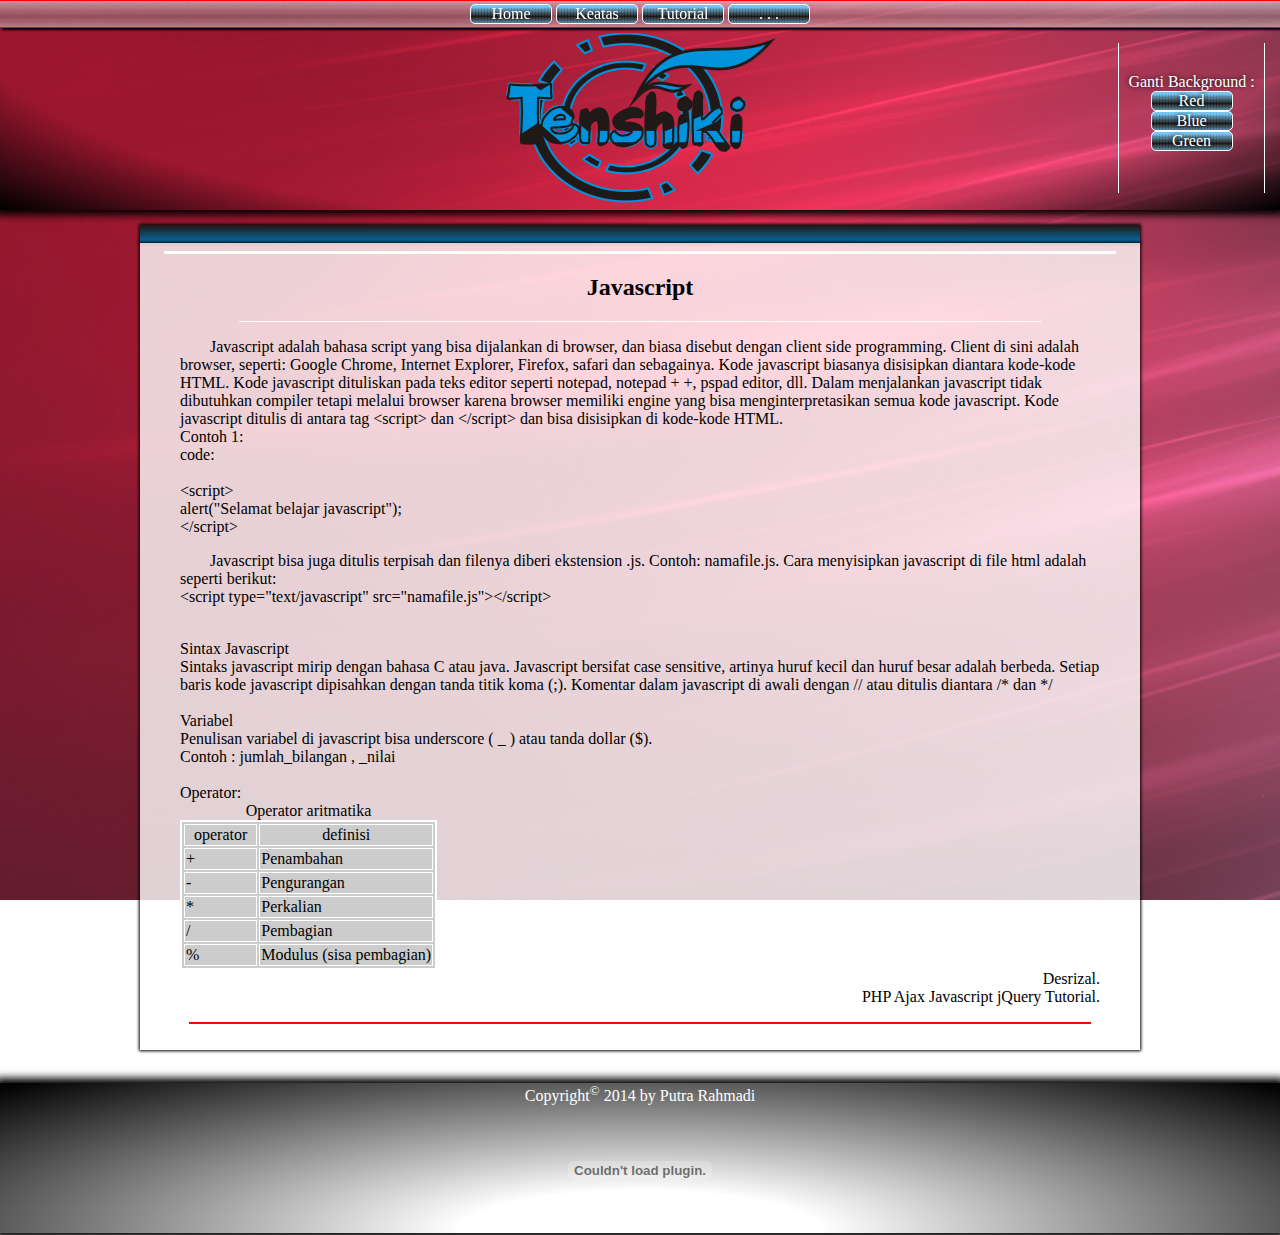
<file: isi/javascript_adalah.html>
<html>
	<head>
		<title>Putra R</title>
		<link rel="stylesheet" type="text/css" href="../css/style.css"/>
		<link rel="shortcut icon" href="../gambar/logo/kurousagi.ico"/>
		<script type="text/javascript" src="../js/script.js"></script>
	</head>
	<body onLoad="random2()">
		<div>
			<div class="atas">
				<div class="menu">
					<table id="tmenu">
						<tr>
							<td><a href="../index.html"><div class="imenu">Home</div></a></td>
							<td><a href="javascript:scroll()"><div class="imenu">Keatas</div></a></td>
							<td><a href="../tutorial.html"><div class="imenu" onmouseover="muncul()" onmouseout="hilang()">Tutorial</div></a><div id="imenu" onmouseover="muncul()" onmouseout="hilang()"><a href="html_adalah.html"><div class="imenu">HTML</div></a><a href="css_adalah.html"><div class="imenu">CSS</div></a><a href="javascript_adalah.html"><div class="imenu">Javascript</div></a><a href="corel_adalah.html"><div class="imenu">Corel</div></a><a href="flash_adalah.html"><div class="imenu">Flash</div></a></div></td>
							<td><a href="javascript:inama()" onclick="scroll()"><div id="inama" class="imenu">. . .</div></a></td>
						</tr>
					</table>
				</div>
				<br>
				<div class="change">
					<center>Ganti Background : <br>
					<a href="javascript:red2()"><div class="imenu">Red</div></a>
					<a href="javascript:blue2()"><div class="imenu">Blue</div></a>
					<a href="javascript:green2()"><div class="imenu">Green</div></a></center>
				</div>
				<div class="schange">
				</div>
				<center><img id="tenshiki"/></center>
			</div>
			<center>
			<div class="judul pisi">&nbsp;</div>
		<div class="tengah2">
			<hr width="95%" size="3" color="white"/>
			<center><h2>Javascript</h2></center>
			<hr width="80%" size="1" color="white"/>
			<div align="left">
			<blockquote>
				<p>Javascript adalah bahasa script yang bisa dijalankan di browser, dan biasa disebut dengan client side programming.
				Client di sini adalah browser, seperti: Google Chrome, Internet Explorer, Firefox, safari dan sebagainya.
				Kode javascript biasanya disisipkan diantara kode-kode HTML.
				Kode javascript dituliskan pada teks editor seperti notepad, notepad + +, pspad editor, dll.
				Dalam menjalankan javascript tidak dibutuhkan compiler tetapi melalui browser karena browser memiliki engine yang bisa menginterpretasikan semua kode javascript.
				Kode javascript ditulis di antara tag &lt;script&gt; dan &lt;/script&gt; dan bisa disisipkan di kode-kode HTML.
				<br>Contoh 1:
				<br>code:
				<br><br>&lt;script&gt;
				<br>alert("Selamat belajar javascript");
				<br>&lt;/script&gt;
				</p>
				<p>Javascript bisa juga ditulis terpisah dan filenya diberi ekstension .js.
				Contoh: namafile.js.
				Cara menyisipkan javascript di file html adalah seperti berikut:
				<br>&lt;script type="text/javascript" src="namafile.js"&gt;&lt;/script&gt;
				</p>
				<br>Sintax Javascript
				<br>Sintaks javascript mirip dengan bahasa C atau java.
				Javascript bersifat case sensitive, artinya huruf kecil dan huruf besar adalah berbeda.
				Setiap baris kode javascript dipisahkan dengan tanda titik koma (;).
				Komentar dalam javascript di awali dengan // atau ditulis diantara /* dan */
				<br><br>Variabel
				<br>Penulisan variabel di javascript bisa underscore ( _ ) atau tanda dollar ($).
				<br>Contoh : jumlah_bilangan , _nilai
				<br><br>Operator:
				<br><table border="2" bordercolor="white" bgcolor="#cccccc">
						<caption>Operator aritmatika</caption>
						<tr>
							<td><center>&nbsp;&nbsp;operator&nbsp;&nbsp;</center></td>
							<td><center>&nbsp;definisi&nbsp;</center></td>
						</tr>
						<tr>
							<td>+</td>
							<td>Penambahan</td>
						</tr>
						<tr>
							<td>-</td>
							<td>Pengurangan</td>
						</tr>
						<tr>
							<td>*</td>
							<td>Perkalian</td>
						</tr>
						<tr>
							<td>/</td>
							<td>Pembagian</td>
						</tr>
						<tr>
							<td>%</td>
							<td>Modulus (sisa pembagian)</td>
						</tr>
					</table>
				<div align="right">Desrizal.<br>PHP Ajax Javascript jQuery Tutorial.</div>
			</blockquote>
			</div>
			<hr width="90%" size="2" color="red"/>
			<br>
		</div>
		</center>
			<br>
			<div class="bawah">
				Copyright<sup>&copy;</sup> 2014 by Putra Rahmadi
				<center><embed src="../gambar/logo/undg.swf" id="underground"/></center>
			</div>
		</div>
</body>
</html>
</file>
<file: css/style.css>
body{font-family:tekton pro;margin:0px auto;}
.atas a:link, .atas a:visited, .atas a:active{color:white;}
p{text-indent:30px;}
a:link{color:rgb(0,100,0);}
a:visited{color:rgb(100,0,0);}
a:active{color:rgb(255,0,0);}
a{text-decoration:none;}
span{float:left;font-size:200%;width:0.7em;line-height:40%;}

.atas{
	width:100%;height:210px;min-width:1030px;
	background: -webkit-radial-gradient(top,ellipse cover, rgba(0,0,0,0) 75%, rgb(0,0,0) 100%);
	background: -moz-radial-gradient(top,ellipse cover, rgba(0,0,0,0) 50%, rgb(0,0,0) 100%);
	background: -o-radial-gradient(top,ellipse cover, rgba(0,0,0,0) 75%, rgb(0,0,0) 100%);
	background: -ms-radial-gradient(top,ellipse cover, rgba(0,0,0,0) 75%, rgb(0,0,0) 100%);
	margin:0px;
	box-shadow:0px 0px 8px 5px black;
}
#tenshiki{
	margin:auto;margin-top:15px;
}
#kpict{
	width:160px;height:100%;
	background:rgba(255,255,255,0.5);
	margin:0px;
	border:1px red solid;border-top:0px;border-bottom:0px;
	box-shadow:2px 2px 2px;
	position:fixed;
	display:none;
	z-index:1;
}
.schange{
	float:left;
	width:147px;height:147px;
	margin-top:25px;margin-left:15px;
/*	animation:putar 5s 0s infinite;
}
@keyframes putar{
0%{-moz-transform:rotate(0deg)}
25%{-moz-transform:rotate(90deg)}
50%{-moz-transform:rotate(180deg)}
75%{-moz-transform:rotate(270deg)}
100%{-moz-transform:rotate(360deg)}
*/
}
.change{
	width:145px;height:120px;
	float:right;
	margin-top:25px;margin-right:15px;
	border-left:1px white solid;border-right:1px white solid;
	color:white;
	padding-top:30px;
	text-shadow:0px 0px 5px black;
	animation:none;
}
.change:hover{
	animation:bgp 10s infinite;
	-webkit-animation:bgp 10s infinite;
}
.menu{
	width:100%;
	background:url(../gambar/menu.png);
	margin:0px;
	border:1px red solid;border-right:0px;border-left:0px;
	position:fixed;
	box-shadow:2px 2px 2px;
	z-index:100;
}
#tmenu{
	margin:0px auto;
}
.imenu{
	text-align:center;
	width:80px;
	background-image:url(../gambar/imenu.png);
	border:1px white solid;
	border-radius:5px;
	box-shadow:0px 0px 0px;
	color:white;
}
.imenu:hover{
	background-image:url(../gambar/imenuh.png);
}
#imenu{
	position:absolute;
	color:white;
	display:none;
}
#pimenu{
	z-index:1;
	position:absolute;
	color:white;
	display:none;
}


.tengah{
	width:1000px;
	margin:15px;
	padding:3px;
	overflow-x:hidden;overflow-y:hidden;
}
.tengah2{
	width:1000px;
	background:rgba(255,255,255,0.8);
	box-shadow:0px 0px 3px 1px black;
	margin:15px;
	margin-top:0px;
	overflow-x:hidden;overflow-y:hidden;
}
#html1, #html2, #html3{
	display:none;
}
#tgmenu{
	height:190px;float:right;width:285px;
	margin-right:15px;
	margin-top:25px;
	background:rgba(0,0,0,0.1);
	box-shadow:0px 0px 2px inset;
}
.gmenu{
	width:1000px;height:230px;
	margin:0px 15px;
	background:rgba(255,255,255,0.8);
	box-shadow:0px 0px 3px 1px black;
}
#pict{
	border-radius:10px;
	margin-top:8px;
	max-height:170px;
	margin-right:25px;
}
#bpict{
	width:660px;height:190px;
	margin:5px 15px;
	background:rgba(0,0,0,0.1);
	box-shadow:0px 0px 2px inset;
}
@keyframes bgp{
	0%{background:rgba(255,255,255,0.4);}
	12.5%{background:rgba(255,255,0,0.4);}
	25%{background:rgba(255,0,0,0.4);}
	37.5%{background:rgba(255,0,255,0.4);}
	50%{background:rgba(0,0,255,0.4);}
	62.5%{background:rgba(0,0,0,0.4);}
	75%{background:rgba(0,255,0,0.4);}
	82.5%{background:rgba(0,255,255,0.4);}
	100%{background:rgba(255,255,255,0.4);}
}
@-webkit-keyframes bgp{
	0%{background:rgba(255,255,255,0.4);}
	12.5%{background:rgba(255,255,0,0.4);}
	25%{background:rgba(255,0,0,0.4);}
	37.5%{background:rgba(255,0,255,0.4);}
	50%{background:rgba(0,0,255,0.4);}
	62.5%{background:rgba(0,0,0,0.4);}
	75%{background:rgba(0,255,0,0.4);}
	82.5%{background:rgba(0,255,255,0.4);}
	100%{background:rgba(255,255,255,0.4);}
}
.isi{
	width:675px;
	background:rgba(255,255,255,0.8);
	float:left;
	box-shadow:0px 0px 3px 1px black;
}
#ktutor{
	float:left;
	width:140px;height:95px;
}
#tutor{
	border-radius:10px;
	width:120px;height:90px;
	box-shadow:0px 0px 5px;
}
#tutor:hover{
	width:130px;height:95px;
}
#itutor{
	height:95px;
	padding-right:5px;
}
.judul{
	color:white;
	text-align:center;
	background:url(../gambar/judul.png);
	margin-top:15px;
	box-shadow:0px 0px 3px 1px black;
	width:300px;
}
.sisi{
	float:right;
	width:300px;
}
#tanggal, #jam, #sisi{
	text-align:center;
	background:rgba(255,255,255,0.8);
	box-shadow:0px 0px 3px 1px black;
	width:300px;
}
.jisi{
	width:675px;float:left;
}

.pisi{
	width:1000px;
	margin-left:15px;
	margin-right:15px;
}


.bawah{
	text-align:center;
	width:100%;height:150px;min-width:1030px;
	background: -webkit-radial-gradient(bottom,ellipse cover, rgba(0,0,0,0) 20%, rgb(0,0,0) 99%);
	background: -moz-radial-gradient(bottom,ellipse cover, rgba(0,0,0,0) 20%, rgb(0,0,0) 99%);
	background: -o-radial-gradient(bottom,ellipse cover, rgba(0,0,0,0) 20%, rgb(0,0,0) 99%);
	background: -ms-radial-gradient(bottom,ellipse cover, rgba(0,0,0,0) 20%, rgb(0,0,0) 99%);
	margin:0px;
	color:white;
	box-shadow:0px 0px 8px 5px black;
}
#underground{
	height:110px;
	margin:10px;
}
</file>
